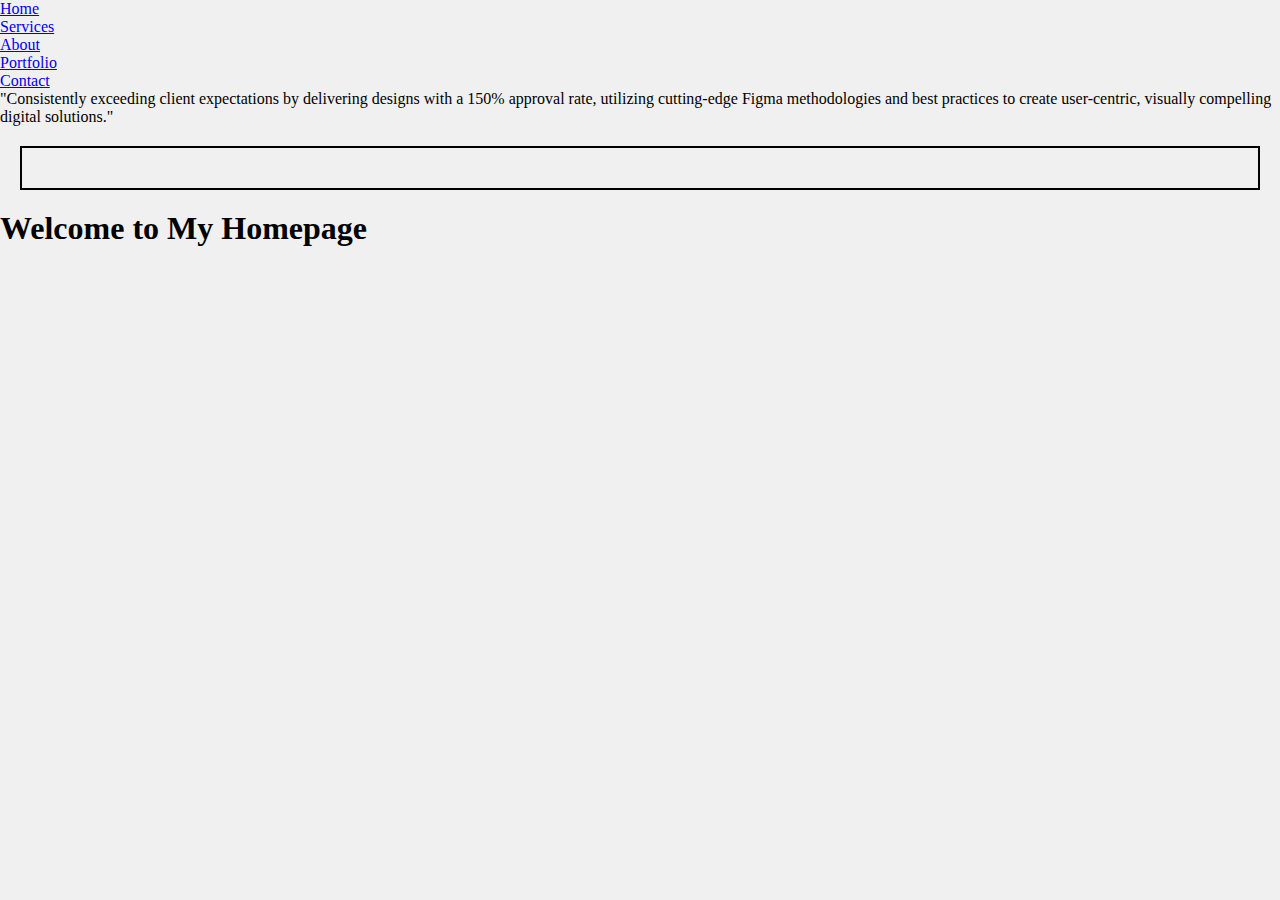
<file: index.html>
<!DOCTYPE html>
<html lang="en">

<head>
  <meta charset="UTF-8">
  <title>Portfolio Wireframe</title>
  <link rel="stylesheet" href="styles.css">
</head>

<body>
  <header>
    <!-- Navigation will go here -->
    <nav>
      <ul>
        <li><a href="index.html">Home</a></li>
        <li><a href="services.html">Services</a></li>
        <li><a href="about.html">About</a></li>
        <!-- Link to portfolio.html -->
        <li><a href="portfolio.html">Portfolio</a></li>
        <li><a href="contact.html">Contact</a></li>
      </ul>
    </nav>

  </header>

  <section id="about">
    "Consistently exceeding client expectations by delivering designs with a 150% approval rate, utilizing cutting-edge
    Figma methodologies and best practices to create user-centric, visually compelling digital solutions."
  </section>

  <section id="portfolio">
    <!-- Portfolio items will go here -->
  </section>

  <section id="contact">
    <!-- Contact Form will go here -->
  </section>


  <!-- Content -->
  <h1>Welcome to My Homepage</h1>
  <!-- Other content here -->

  <footer>
    <!-- Footer content will go here -->
  </footer>
</body>

</html>
</file>
<file: styles.css>
/* Resets for browser-specific styling */
body, h1, h2, h3, p, ul {
  margin: 0;
  padding: 0;
}

/* General styling */
body {
  background-color: #f0f0f0;
}

/* Portfolio Section */
#portfolio {
  border: 2px solid #000;
  margin: 20px;
  padding: 20px;
}

/* Category Styles */
.category {
  margin-top: 20px;
}

/* Project Styles */
.project {
  margin-top: 10px;
}

/* Testimonials */
#testimonials {
  margin-top: 20px;
}

/* Call to Action */
#cta {
  margin-top: 20px;
}
</file>
